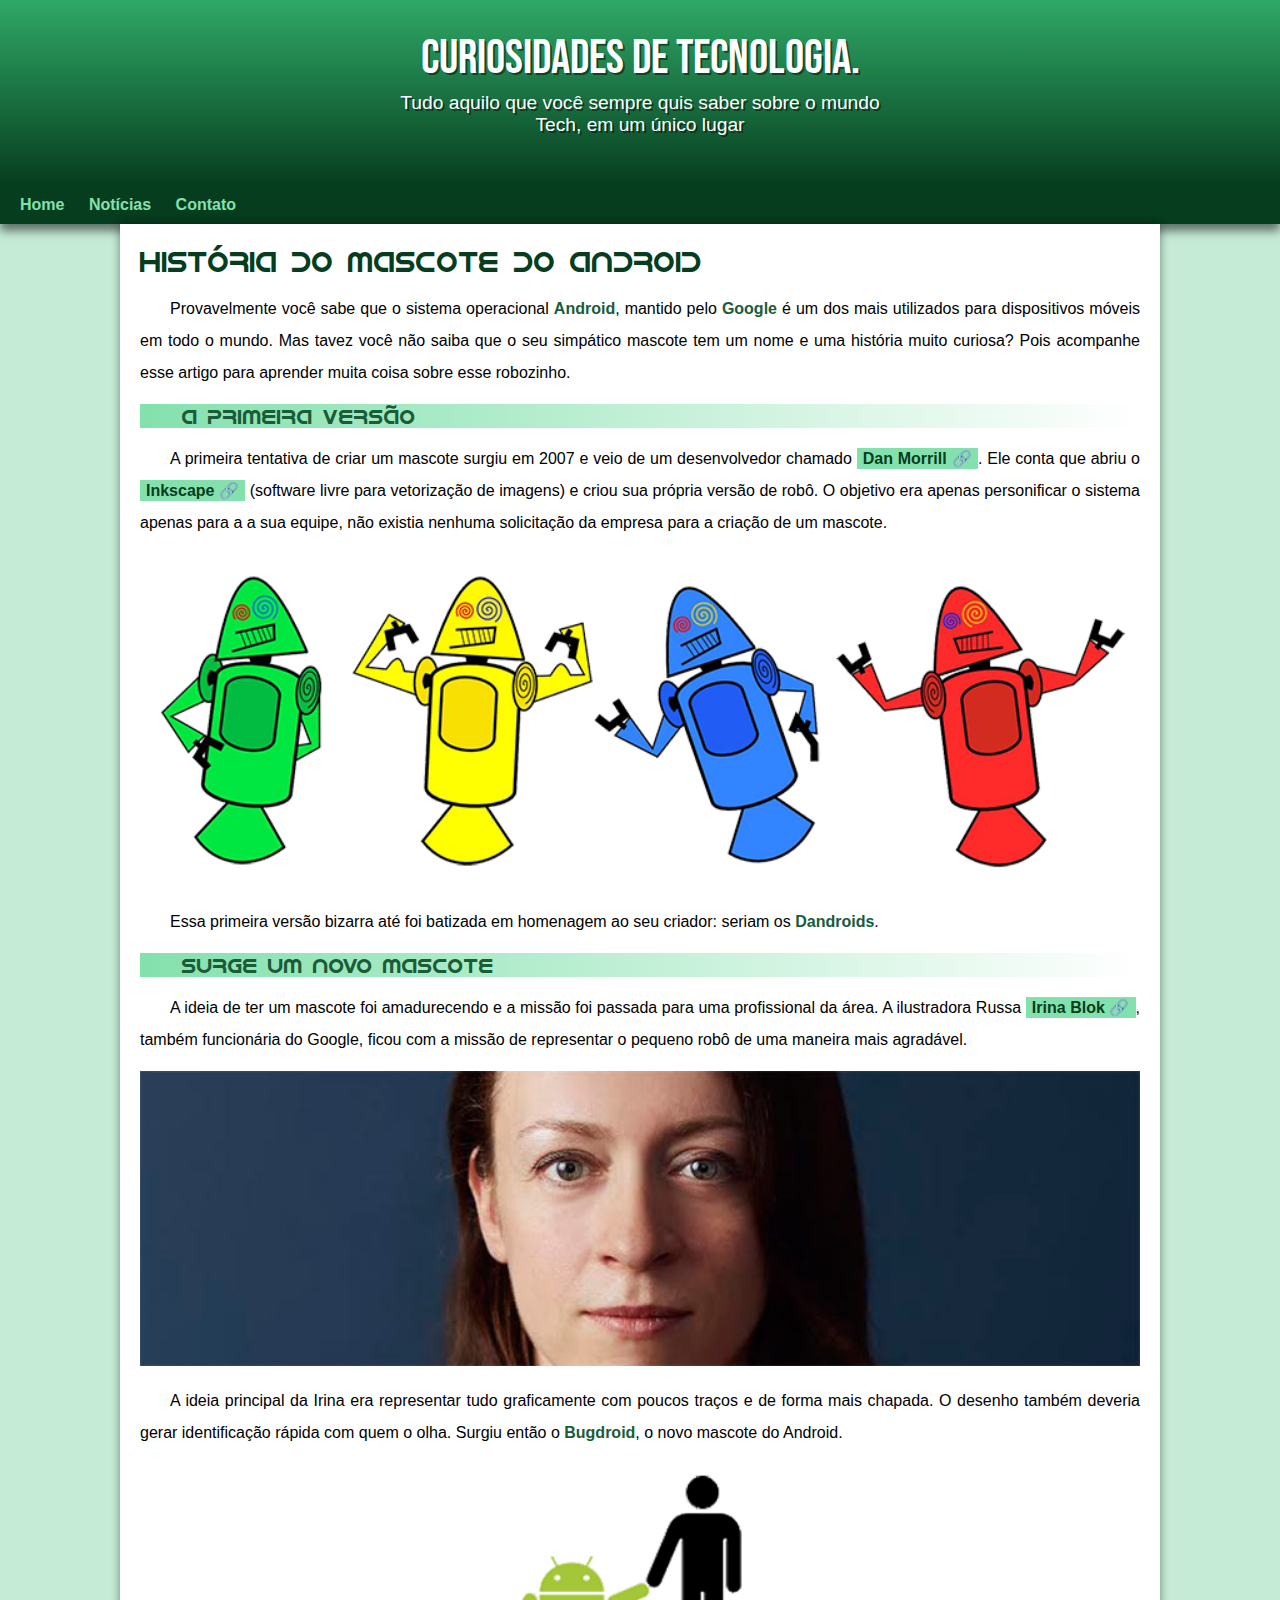
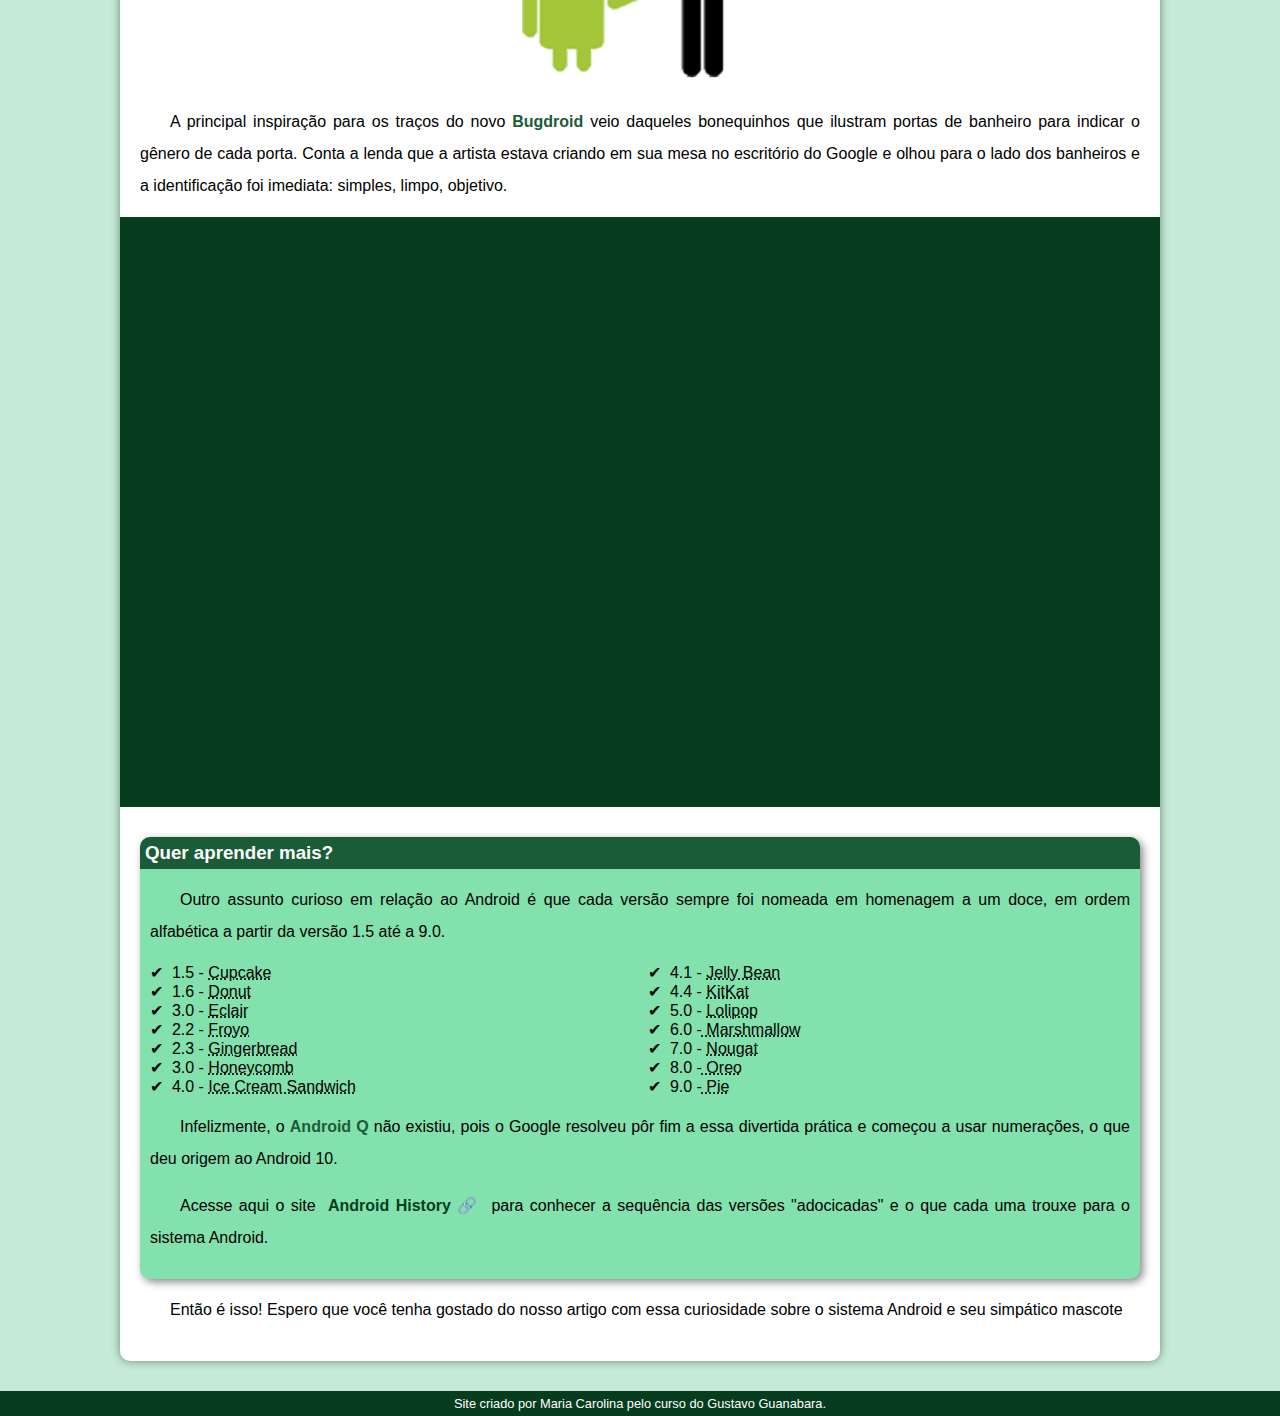
<file: index.html>
<!DOCTYPE html>
<html lang="pt-br">
<head>
    <meta charset="UTF-8">
    <meta name="viewport" content="width=device-width, initial-scale=1.0">
    <title>como surgiu o mascote do androide?</title>
    <link rel="shortcut icon" href="imagens/favicon.ico" type="image/x-icon">
    <link rel="stylesheet" href="style.css">
</head>
<body>
    <header>
        <h1>Curiosidades de tecnologia.</h1>
        <p>Tudo aquilo que você sempre quis saber sobre o mundo Tech, em um único lugar</p>
       
    </header>
    <nav>
        <a href="#">Home</a>
        <a href="#">Notícias</a>
        <a href="#">Contato</a>
    </nav>
    <main>
            <article>
                <h1>História do Mascote do Android</h1>

            <p>Provavelmente você sabe que o sistema operacional <strong>Android</strong>, mantido pelo <strong>Google</strong> é um dos mais utilizados para dispositivos móveis em todo o mundo. Mas tavez você não saiba que o seu simpático mascote tem um nome e uma história muito curiosa? Pois acompanhe esse artigo para aprender muita coisa sobre esse robozinho.</p>
            
            <h2>A primeira versão</h2>
            
            <p>A primeira tentativa de criar um mascote surgiu em 2007 e veio de um desenvolvedor chamado <a href="https://androidcommunity.com/dan-morrill-shows-us-the-android-mascot-that-almost-was-20130103/ " target="_blank" class="externo">Dan Morrill</a>. Ele conta que abriu o <a href="https://inkscape.org/pt-br/" target="_blank" class="externo">Inkscape</a> (software livre para vetorização de imagens) e criou sua própria versão de robô. O objetivo era apenas personificar o sistema apenas para a a sua equipe, não existia nenhuma solicitação da empresa para a criação de um mascote.</p>
            
            <picture>
                <source media="(max-width:670px)" srcset="imagens/dan-droids-pq.png">
                <img src="imagens/dan-droids.png" alt="primeiro mascote do android">
            </picture>
            
            <p>Essa primeira versão bizarra até foi batizada em homenagem ao seu criador: seriam os <strong>Dandroids</strong>.</p>
            
            <h2>Surge um novo mascote</h2>
            
            <p>A ideia de ter um mascote foi amadurecendo e a missão foi passada para uma profissional da área. A ilustradora Russa <a href="https://www.irinablok.com/android" target="_blank" class="externo">Irina Blok</a>, também funcionária do Google, ficou com a missão de representar o pequeno robô de uma maneira mais agradável.</p>
            
            <picture>
                <source media="(max-width: 670px )" srcset="imagens/irina-blok-pq.jpg">
                <img src="imagens/irina-blok.jpg" alt="irina block, criadora do bugdroid">
                
            </picture>
            <p>A ideia principal da Irina era representar tudo graficamente com poucos traços e de forma mais chapada. O desenho também deveria gerar identificação rápida com quem o olha. Surgiu então o<strong> Bugdroid</strong>, o novo mascote do Android.</p>
            
            <img src="imagens/bugdroid.png" class="pequena" alt="Bugdroid">
            
            <p>A principal inspiração para os traços do novo <strong>Bugdroid</strong> veio daqueles bonequinhos que ilustram portas de banheiro para indicar o gênero de cada porta. Conta a lenda que a artista estava criando em sua mesa no escritório do Google e olhou para o lado dos banheiros e a identificação foi imediata: simples, limpo, objetivo.</p>
            
            <div class="video"><iframe width="560" height="315" src="https://www.youtube.com/embed/l2UDgpLz20M?si=ew85RFWV5FBvoyvT" title="YouTube video player" frameborder="0" allow="accelerometer; autoplay; clipboard-write; encrypted-media; gyroscope; picture-in-picture; web-share" referrerpolicy="strict-origin-when-cross-origin" allowfullscreen></iframe></div>
            
            <aside>
                <h3>Quer aprender mais?</h3>
                
                <p>
                    Outro assunto curioso em relação ao Android é que cada versão sempre foi nomeada em homenagem a um doce, em ordem alfabética a partir da versão 1.5 até a 9.0.
                    
                </p>
                <ul>
                    <li>1.5 - <abbr title="Bolo de copo">Cupcake</abbr></li>
                    <li>1.6 - <abbr title="Rosquinha">Donut</abbr></li>
                    <li>3.0 - <abbr title="Bomba">Eclair</abbr></li>
                    <li>2.2 - <abbr title="Iorgut congelao">Froyo</abbr></li>
                    <li>2.3 - <abbr title="Biscoito de gengibre">Gingerbread</abbr></li>
                    <li>3.0 - <abbr title="Favo de mel">Honeycomb</abbr></li>
                    <li>4.0 - <abbr title="Sanduiche de sorvete">Ice Cream Sandwich</abbr></li>
                    <li>4.1 - <abbr title="Jujuba">Jelly Bean</abbr></li>
                    <li>4.4 - <abbr title="Kit Kat">KitKat</abbr></li>
                    <li>5.0 - <abbr title="Pirulito">Lolipop</abbr></li>
                    <li>6.0 -<abbr title="Marshmallow"> Marshmallow</abbr></li>
                    <li>7.0 - <abbr title="Torrone">Nougat</abbr></li>
                    <li>8.0 -<abbr title="Oreo"> Oreo</abbr></li>
                    <li>9.0 -<abbr title="Torta"> Pie</abbr></li>
                </ul>
                
                <p>Infelizmente, o <strong>Android Q</strong> não existiu, pois o Google resolveu pôr fim a essa divertida prática e começou a usar numerações, o que deu origem ao Android 10.</p>
                
                <p>Acesse aqui o site <a href="https://www.android.com/intl/en_uk/what-is-android/#/donut" target="_blank" class="externo">Android History</a> para conhecer a sequência das versões "adocicadas" e o que cada uma trouxe para o sistema Android.</p>
            </aside>
        
            
            <p>Então é isso! Espero que você tenha gostado do nosso artigo com essa curiosidade sobre o sistema Android e seu simpático mascote</p>
            </article>
    </main>
    <footer>
        <p>Site criado por Maria Carolina pelo curso do Gustavo Guanabara.</p>
    </footer>
</body>
</html>
</file>
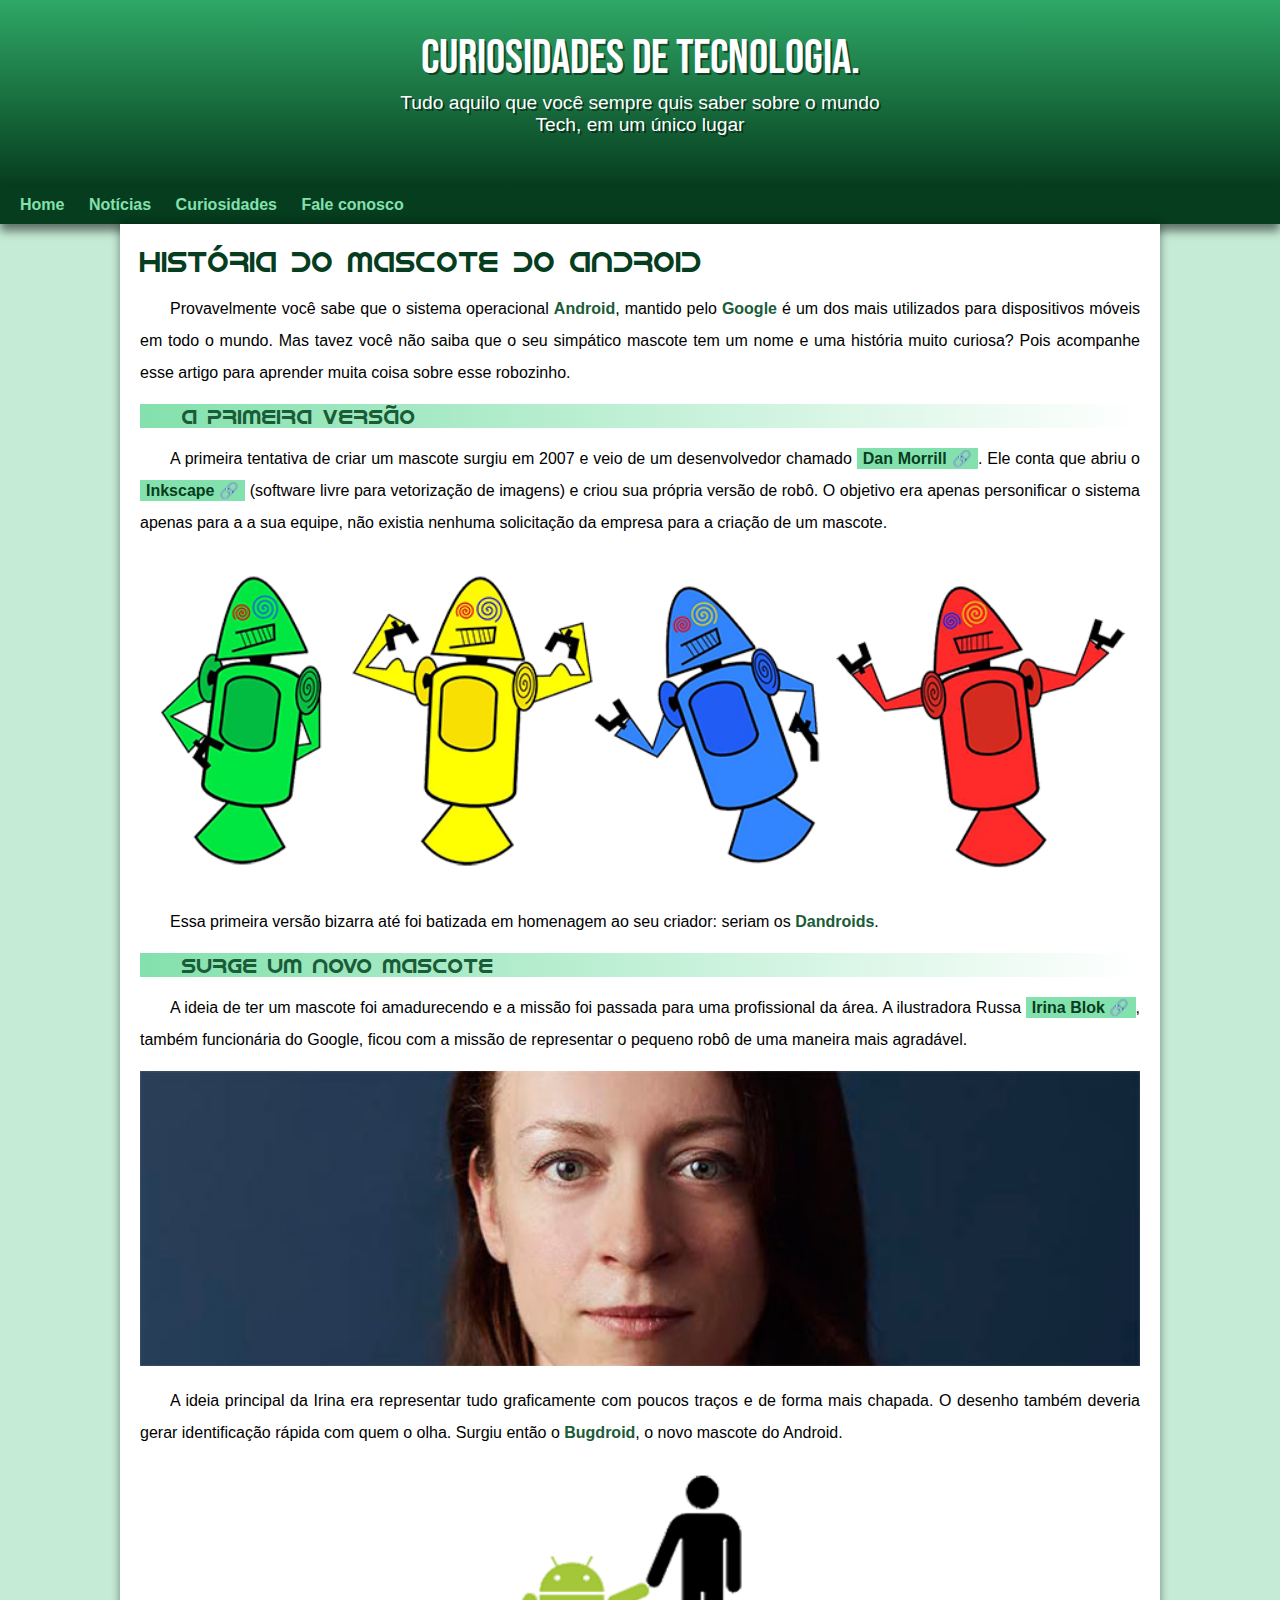
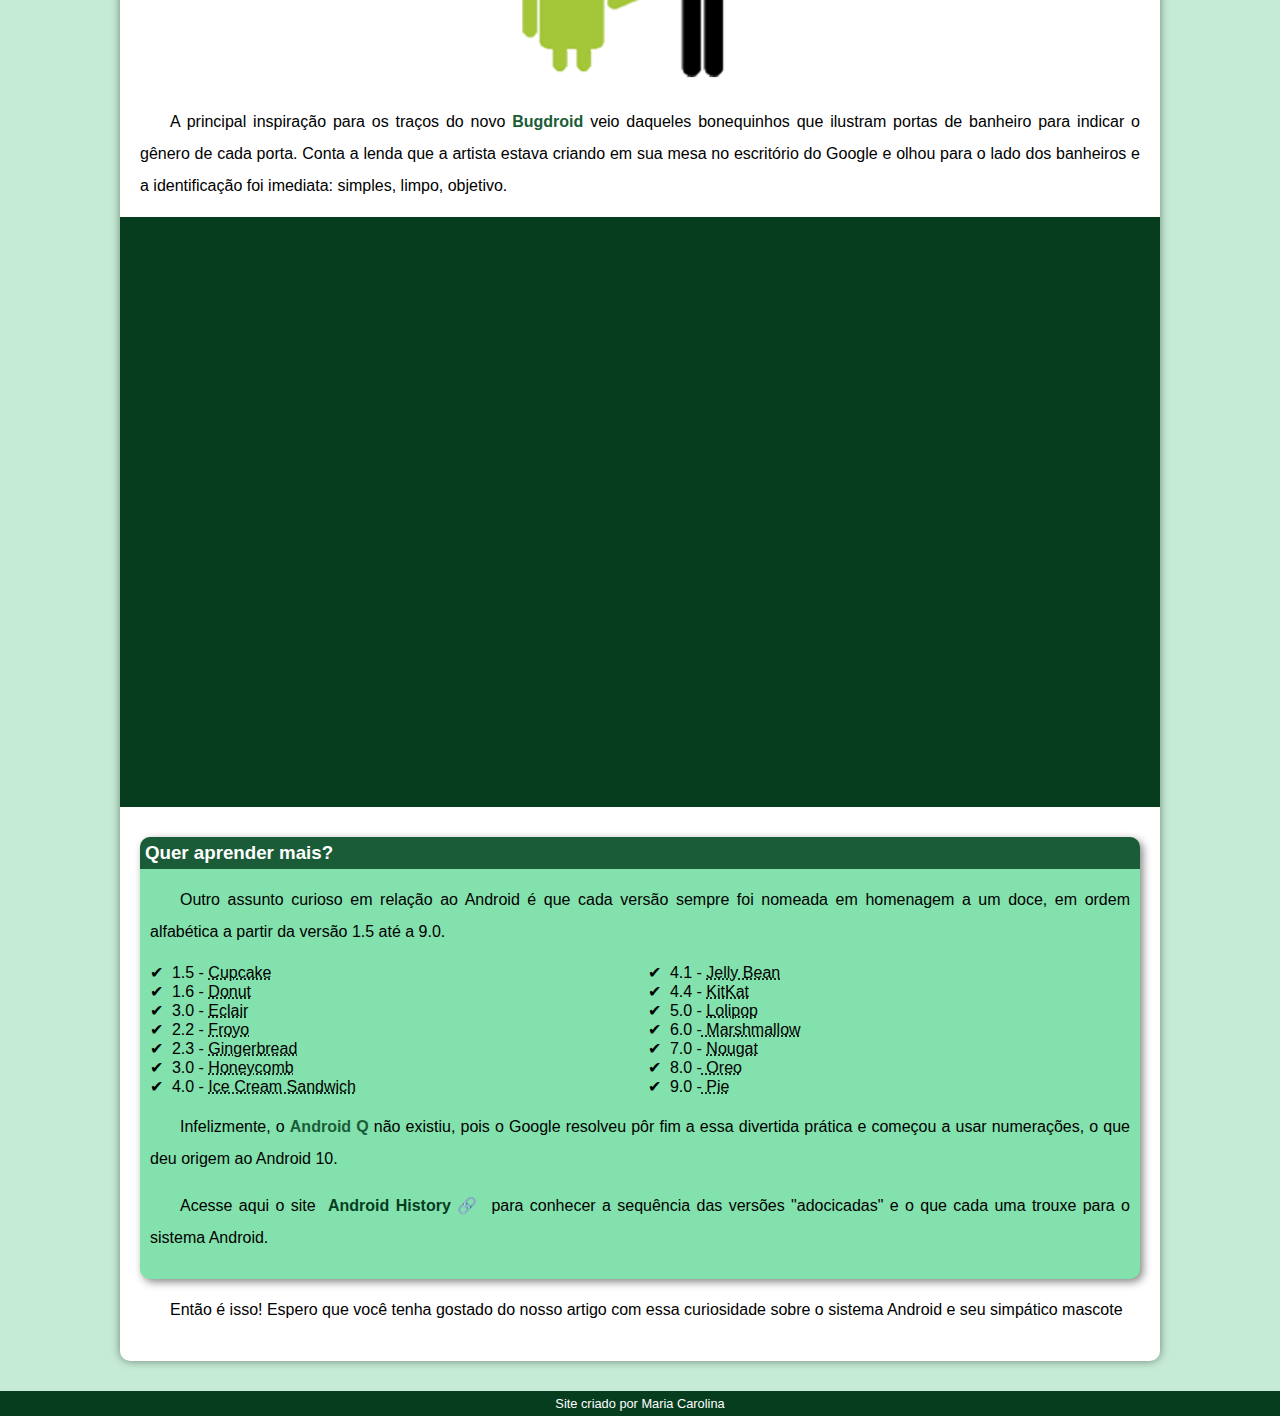
<file: android.html>
<!DOCTYPE html>
<html lang="pt-br">
<head>
    <meta charset="UTF-8">
    <meta name="viewport" content="width=device-width, initial-scale=1.0">
    <title>como surgiu o mascote do androide?</title>
    <link rel="shortcut icon" href="imagens/favicon.ico" type="image/x-icon">
    <link rel="stylesheet" href="style.css">
</head>
<body>
    <header>
        <h1>Curiosidades de tecnologia.</h1>
        <p>Tudo aquilo que você sempre quis saber sobre o mundo Tech, em um único lugar</p>
       
    </header>
    <nav>
        <a href="#">Home</a>
        <a href="#">Notícias</a>
        <a href="#">Curiosidades</a>
        <a href="#">Fale conosco</a>
    </nav>
    <main>
            <article>
                <h1>História do Mascote do Android</h1>

            <p>Provavelmente você sabe que o sistema operacional <strong>Android</strong>, mantido pelo <strong>Google</strong> é um dos mais utilizados para dispositivos móveis em todo o mundo. Mas tavez você não saiba que o seu simpático mascote tem um nome e uma história muito curiosa? Pois acompanhe esse artigo para aprender muita coisa sobre esse robozinho.</p>
            
            <h2>A primeira versão</h2>
            
            <p>A primeira tentativa de criar um mascote surgiu em 2007 e veio de um desenvolvedor chamado <a href="https://androidcommunity.com/dan-morrill-shows-us-the-android-mascot-that-almost-was-20130103/ " target="_blank" class="externo">Dan Morrill</a>. Ele conta que abriu o <a href="https://inkscape.org/pt-br/" target="_blank" class="externo">Inkscape</a> (software livre para vetorização de imagens) e criou sua própria versão de robô. O objetivo era apenas personificar o sistema apenas para a a sua equipe, não existia nenhuma solicitação da empresa para a criação de um mascote.</p>
            
            <picture>
                <source media="(max-width:670px)" srcset="imagens/dan-droids-pq.png">
                <img src="imagens/dan-droids.png" alt="primeiro mascote do android">
            </picture>
            
            <p>Essa primeira versão bizarra até foi batizada em homenagem ao seu criador: seriam os <strong>Dandroids</strong>.</p>
            
            <h2>Surge um novo mascote</h2>
            
            <p>A ideia de ter um mascote foi amadurecendo e a missão foi passada para uma profissional da área. A ilustradora Russa <a href="https://www.irinablok.com/android" target="_blank" class="externo">Irina Blok</a>, também funcionária do Google, ficou com a missão de representar o pequeno robô de uma maneira mais agradável.</p>
            
            <picture>
                <source media="(max-width: 670px )" srcset="imagens/irina-blok-pq.jpg">
                <img src="imagens/irina-blok.jpg" alt="irina block, criadora do bugdroid">
                
            </picture>
            <p>A ideia principal da Irina era representar tudo graficamente com poucos traços e de forma mais chapada. O desenho também deveria gerar identificação rápida com quem o olha. Surgiu então o<strong> Bugdroid</strong>, o novo mascote do Android.</p>
            
            <img src="imagens/bugdroid.png" class="pequena" alt="Bugdroid">
            
            <p>A principal inspiração para os traços do novo <strong>Bugdroid</strong> veio daqueles bonequinhos que ilustram portas de banheiro para indicar o gênero de cada porta. Conta a lenda que a artista estava criando em sua mesa no escritório do Google e olhou para o lado dos banheiros e a identificação foi imediata: simples, limpo, objetivo.</p>
            
            <div class="video"><iframe width="560" height="315" src="https://www.youtube.com/embed/l2UDgpLz20M?si=ew85RFWV5FBvoyvT" title="YouTube video player" frameborder="0" allow="accelerometer; autoplay; clipboard-write; encrypted-media; gyroscope; picture-in-picture; web-share" referrerpolicy="strict-origin-when-cross-origin" allowfullscreen></iframe></div>
            
            <aside>
                <h3>Quer aprender mais?</h3>
                
                <p>
                    Outro assunto curioso em relação ao Android é que cada versão sempre foi nomeada em homenagem a um doce, em ordem alfabética a partir da versão 1.5 até a 9.0.
                    
                </p>
                <ul>
                    <li>1.5 - <abbr title="Bolo de copo">Cupcake</abbr></li>
                    <li>1.6 - <abbr title="Rosquinha">Donut</abbr></li>
                    <li>3.0 - <abbr title="Bomba">Eclair</abbr></li>
                    <li>2.2 - <abbr title="Iorgut congelao">Froyo</abbr></li>
                    <li>2.3 - <abbr title="Biscoito de gengibre">Gingerbread</abbr></li>
                    <li>3.0 - <abbr title="Favo de mel">Honeycomb</abbr></li>
                    <li>4.0 - <abbr title="Sanduiche de sorvete">Ice Cream Sandwich</abbr></li>
                    <li>4.1 - <abbr title="Jujuba">Jelly Bean</abbr></li>
                    <li>4.4 - <abbr title="Kit Kat">KitKat</abbr></li>
                    <li>5.0 - <abbr title="Pirulito">Lolipop</abbr></li>
                    <li>6.0 -<abbr title="Marshmallow"> Marshmallow</abbr></li>
                    <li>7.0 - <abbr title="Torrone">Nougat</abbr></li>
                    <li>8.0 -<abbr title="Oreo"> Oreo</abbr></li>
                    <li>9.0 -<abbr title="Torta"> Pie</abbr></li>
                </ul>
                
                <p>Infelizmente, o <strong>Android Q</strong> não existiu, pois o Google resolveu pôr fim a essa divertida prática e começou a usar numerações, o que deu origem ao Android 10.</p>
                
                <p>Acesse aqui o site <a href="https://www.android.com/intl/en_uk/what-is-android/#/donut" target="_blank" class="externo">Android History</a> para conhecer a sequência das versões "adocicadas" e o que cada uma trouxe para o sistema Android.</p>
            </aside>
        
            
            <p>Então é isso! Espero que você tenha gostado do nosso artigo com essa curiosidade sobre o sistema Android e seu simpático mascote</p>
            </article>
    </main>
    <footer>
        <p>Site criado por Maria Carolina</p>
    </footer>
</body>
</html>
</file>
<file: style.css>
@charset "UTF-8";

@import url('https://fonts.googleapis.com/css2?family=Bebas+Neue&family=Emilys+Candy&family=Great+Vibes&family=Indie+Flower&family=Mountains+of+Christmas:wght@400;700&family=Rubik+Wet+Paint&display=swap');

@font-face{
    font-family: 'Android';
    src: url('fontes/idroid.otf') format('opentype');
    font-weight: normal;
}


:root{
    --cor0:#c5ebd6;
    --cor1:#83e1ad;
    --cor2:#3ddc84;
    --cor3:#2fa866;
    --cor4:#1a5c37;
    --cor5:#063d1e;

    --fonte-padrao: Arial, Verdana, Helvetica , sans-serif;
    --fonte-destaque: 'Bebas Neue', Cursive;        
    --fonte-android:'Android', Cursive;                                        
}

*{
    margin: 0px;
    padding: 0px;

}

body{
    background-color: #c5ebd6;
    font-family:var(--fonte-padrao) ;
}
a.externo::after{
    content: '\00A0\1F517';
}
 
header{
    background-image: linear-gradient(to bottom,var(--cor3),var(--cor5));
    min-height: 150px;
    text-align: center;
}
header > h1{
    color:white;
    font-family: var(--fonte-destaque);
    font-size: 3em;
    font-weight: normal;
    padding-top: 30px;
    margin-bottom: 5px;
    text-shadow: 2px 2px 0px rgba(0, 0, 0, 0.493);
}
header > p {
    font-family: var(--fonte-padrao);
    font-size: 1.2em;
    color: white;
    max-width: 500px; 
    padding-right: 10px;
    padding-left: 10px;
    margin: auto;
    padding-bottom: 50px;
    text-shadow: 2px 2px 0px rgba(0, 0, 0, 0.493);
}

nav{
    background-color: var(--cor5);
    padding: 10px;
    box-shadow: 0px 7px 9px rgba(0, 0, 0, 0.514);
}
nav > a {
  color: var(--cor1);
  padding: 10px;
  text-decoration: none;
  font-weight: bold;
  transition-duration:.5s;
}

nav > a:hover {
    background-color: var(--cor3);
    color: var(--cor5);
}
main{

    min-width: 300px;
    max-width: 1000px;
    margin: auto;
    margin-bottom: 30px;
    padding: 20px;
    background-color: white;
    box-shadow: 0px 0px 10px rgba(0, 0, 0, 0.438);
    border-bottom-left-radius: 10px;
    border-bottom-right-radius: 10px;
}

main h1{
color: #063d1e;
font-family: var(--fonte-android);
font-weight: normal;
font-size: 1.8em;
}

main h2{
    font-family: var(--fonte-android);
    color: var(--cor4);
    font-size: 1.3em;
    font-weight: normal;
    background-image: linear-gradient(to right,var(--cor1), transparent);
    text-indent: 2em;
}
main  p{
    margin: 15px 0px;
    text-align: justify;
    text-indent: 30px;
    font-size: 1em;
    line-height: 2em;
}

main strong{
    color: var(--cor4);
    font-weight: bold;
}

main a{
    text-decoration: none;
    font-weight: bold;
    color: var(--cor5);
    background-color: var(--cor1);
    padding: 2px 6px;
}

main a:hover {
    text-decoration: underline;
    color: var(--cor4);
}
main img{
 width: 100%;
}

main img.pequena{
   max-width: 350px;
   display: block;
   margin: auto;
}

div.video {
    background-color: var(--cor5);
    margin: 0px -20px 30px -20px;
    padding: 20px;
    padding-bottom: 57%;
    position: relative;
}

div.video > iframe {
    position: absolute;
    top: 5%;
    left: 5%;
    width: 90%;
    height: 90%;
}
aside{
    background-color: var(--cor1);
    padding: 10px;
    border-radius: 10px;
    box-shadow: 3px 3px 8px rgba(0, 0, 0, 0.479);
}

aside > ul {
    list-style-type: '\2714\00A0\00A0';
    list-style-position: inside;
    columns: 2;
    
}

aside > h3 {
    background-color: var(--cor4);
    color: white;
    padding: 5px;
    margin: -10px -10px 0px -10px;
    border-radius: 10px 10px 0px 0px;

}
footer{
    background-color: var(--cor5);
    color: white;
    text-align: center;
    font-size: 0.8em;
    padding: 5px;
}
footer a {
    color: white;
    font-weight: bolder;
    text-decoration: none;

}

footer a:hover {
    text-decoration: underline;
    color: var(--cor1);
}
</file>
